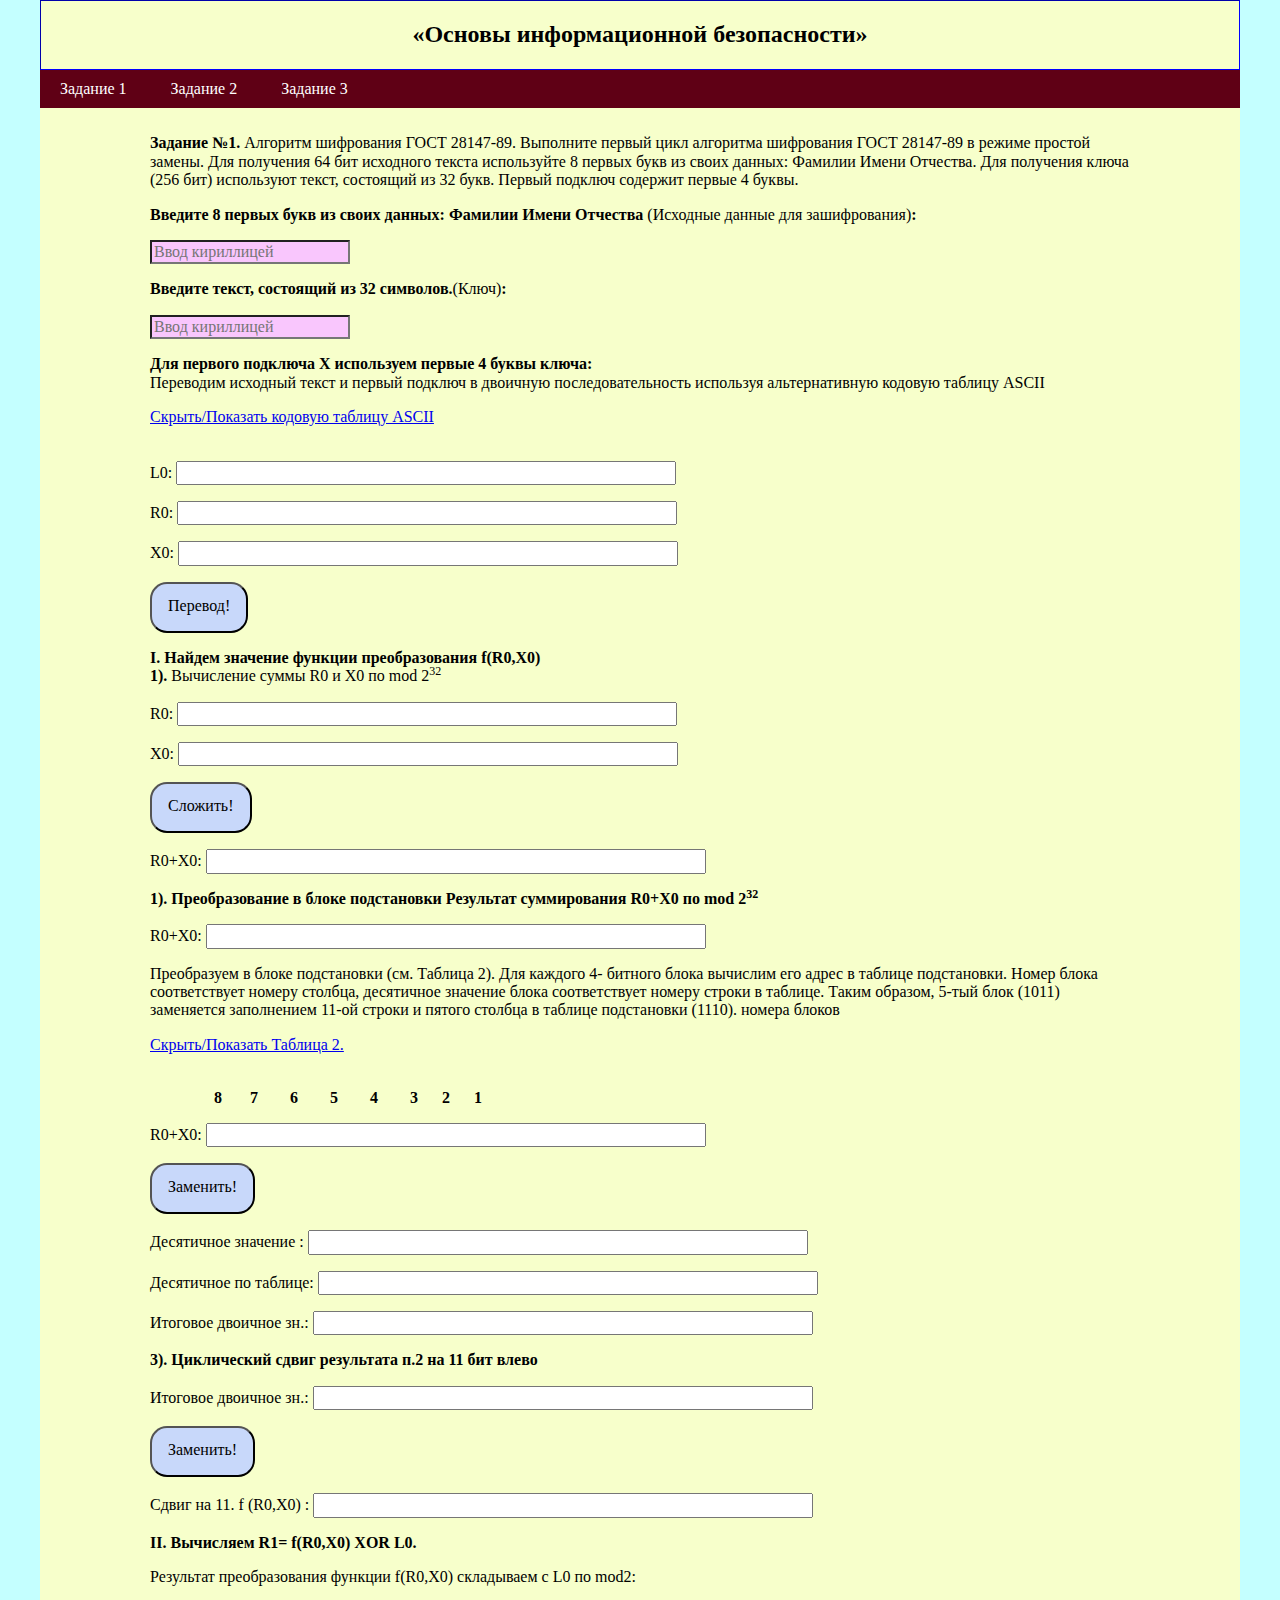
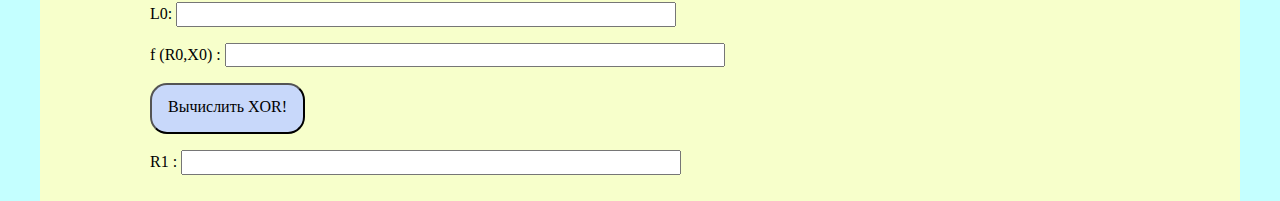
<file: index.html>
<!DOCTYPE html>
<html lang="ru">

<head>
    <!— Yandex.Metrika counter —> <script type="text/javascript" > (function(m,e,t,r,i,k,a){m[i]=m[i]||function(){(m[i].a=m[i].a||[]).push(arguments)}; m[i].l=1*new Date();k=e.createElement(t),a=e.getElementsByTagName(t)[0],k.async=1,k.src=r,a.parentNode.insertBefore(k,a)}) (window, document, "script", "https://mc.yandex.ru/metrika/tag.js", "ym"); ym(67847740, "init", { clickmap:true, trackLinks:true, accurateTrackBounce:true, webvisor:true }); </script> <noscript><div><img src="https://mc.yandex.ru/watch/67847740" style="position:absolute; left:-9999px;" alt="" /></div></noscript> <!— /Yandex.Metrika counter —>
    <meta charset="UTF-8">
    <meta name="viewport" content="width=device-width, initial-scale=0.86, maximum-scale=3.0, minimum-scale=0.86">
    <title>ОИБ</title>
    <link rel="stylesheet" href="style.css">
    <link rel="stylesheet" href="normalaize.css">

</head>

<body>
    <!— Yandex.Metrika counter —> <script type="text/javascript" > (function(m,e,t,r,i,k,a){m[i]=m[i]||function(){(m[i].a=m[i].a||[]).push(arguments)}; m[i].l=1*new Date();k=e.createElement(t),a=e.getElementsByTagName(t)[0],k.async=1,k.src=r,a.parentNode.insertBefore(k,a)}) (window, document, "script", "https://mc.yandex.ru/metrika/tag.js", "ym"); ym(67847740, "init", { clickmap:true, trackLinks:true, accurateTrackBounce:true, webvisor:true }); </script> <noscript><div><img src="https://mc.yandex.ru/watch/67847740" style="position:absolute; left:-9999px;" alt="" /></div></noscript> <!— /Yandex.Metrika counter —>
    <div class="conteiner">
        <header>
            <h2>«Основы информационной безопасности»</h2>
        </header>
        <main>
            <div id="navbar" class="navigation">
                <ul class="nav">
                    <li class="active"><a href="index.html">Задание 1</a></li>
                    <li><a href="task2.html">Задание 2</a></li>
                    <li><a href="task3.html">Задание 3</a></li>

                </ul>
            </div>
            <div class="main-location">
                <p><span class="span1">Задание №1. </span>Алгоритм шифрования ГОСТ 28147-89. Выполните
                    первый цикл алгоритма шифрования ГОСТ 28147-89 в режиме простой
                    замены. Для получения 64 бит исходного текста используйте 8 первых букв
                    из своих данных: Фамилии Имени Отчества. Для получения ключа (256 бит)
                    используют текст, состоящий из 32 букв. Первый подключ содержит первые
                    4 буквы.</p>



                <p data-tooltip="Пробелы также считаются за символы. Пример ввода: КОЗИНА Г"><b>Введите 8 первых
                        букв из своих данных:
                        Фамилии Имени Отчества </b>(Исходные данные для зашифрования)<b>:</b><br>
                </p>
                <input id="name" class="necessarily" type="text" size="20" maxlength="8" placeholder="Ввод кириллицей" onkeyup="this.value = this.value.replace(/[^а-яА-я]/g,' ');" >
                <br>
                <p data-tooltip="Пример: АЛИНа пошла в лес собирать грибы "><b>Введите текст, состоящий из 32
                        символов.</b>(Ключ)<b>:</b><br>
                </p>
                <input id="line" class="necessarily" type="text" size="20" maxlength="32" placeholder="Ввод кириллицей" onkeyup="this.value = this.value.replace(/[^а-яА-я' ']/g,'');">
                <p> <span class="span1">Для первого подключа Х используем первые 4 буквы ключа: </span>
                    <br>
                    Переводим исходный текст и первый подключ в двоичную
                    последовательность используя альтернативную кодовую
                    таблицу ASCII </p>
                <a href="javascript:void(0)" onclick="showHide('block_id')">Скрыть/Показать кодовую таблицу
                    ASCII</a><br /><br />
                <div id="block_id" style="display: none;">
                    <table class="table table1" id="table-ascii" border="1" width="70%" cellpadding="5">
                        <tr>
                            <th>Сим-л</th>
                            <th>Двоич.</th>
                        </tr>
                        <tr>
                            <td>А</td>
                            <td>11000000</td>
                        </tr>
                        <tr>
                            <td>Б</td>
                            <td>11000001</td>
                        </tr>
                        <tr>
                            <td>В</td>
                            <td>11000010 </td>
                        </tr>
                        <tr>
                            <td>Г</td>
                            <td>11000011</td>
                        </tr>
                        <tr>
                            <td>Д</td>
                            <td>11000100</td>
                        </tr>
                        <tr>
                            <td>Е</td>
                            <td>11000101</td>
                        </tr>
                        <tr>
                            <td>Ж</td>
                            <td>11000110</td>
                        </tr>
                        <tr>
                            <td>З</td>
                            <td>11000111</td>
                        </tr>
                        <tr>
                            <td>И</td>
                            <td>11001000</td>
                        </tr>
                        <tr>
                            <td>Й</td>
                            <td>11001001</td>
                        </tr>
                        <tr>
                            <td>К</td>
                            <td>11001010</td>
                        </tr>
                        <tr>
                            <td>Л</td>
                            <td>11001011</td>
                        </tr>
                        <tr>
                            <td>М</td>
                            <td>11001100</td>
                        </tr>
                        <tr>
                            <td>Н</td>
                            <td>11001101</td>
                        </tr>
                        <tr>
                            <td>О</td>
                            <td>11001110</td>
                        </tr>
                        <tr>
                            <td>П</td>
                            <td>11001111</td>
                        </tr>
                        <tr>
                            <td>Р</td>
                            <td>11010000</td>
                        </tr>
                        <tr>
                            <td>С</td>
                            <td>11010001</td>
                        </tr>
                        <tr>
                            <td>Т</td>
                            <td>11010010</td>
                        </tr>
                        <tr>
                            <td>У</td>
                            <td>11010011</td>
                        </tr>
                        <tr>
                            <td>Ф</td>
                            <td>11010100</td>
                        </tr>
                        <tr>
                            <td>Х</td>
                            <td>11010101</td>
                        </tr>
                        <tr>
                            <td>Ц</td>
                            <td>11010110</td>
                        </tr>
                        <tr>
                            <td>Ч</td>
                            <td>11010111</td>
                        </tr>
                        <tr>
                            <td>Ш</td>
                            <td>11011000</td>
                        </tr>
                        <tr>
                            <td>Щ</td>
                            <td>11011001</td>
                        </tr>
                        <tr>
                            <td>Ъ</td>
                            <td>11011010</td>
                        </tr>
                        <tr>
                            <td>Ы</td>
                            <td>11011011</td>
                        </tr>
                        <tr>
                            <td>Ь</td>
                            <td>11011100</td>
                        </tr>
                        <tr>
                            <td>Э</td>
                            <td>11011101</td>
                        </tr>
                        <tr>
                            <td>Ю</td>
                            <td>11011110</td>
                        </tr>
                        <tr>
                            <td>Я</td>
                            <td>11011111</td>
                        </tr>
                        <tr>
                            <td>а</td>
                            <td>11100000</td>
                        </tr>
                        <tr>
                            <td>б</td>
                            <td>11100001</td>
                        </tr>
                        <tr>
                            <td>в</td>
                            <td>11100010 </td>
                        </tr>
                        <tr>
                            <td>г</td>
                            <td>11100011</td>
                        </tr>
                        <tr>
                            <td>д</td>
                            <td>11100100</td>
                        </tr>
                        <tr>
                            <td>е</td>
                            <td>11100101</td>
                        </tr>
                        <tr>
                            <td>ж</td>
                            <td>11100110</td>
                        </tr>
                        <tr>
                            <td>з</td>
                            <td>11100111</td>
                        </tr>
                        <tr>
                            <td>и</td>
                            <td>11101000</td>
                        </tr>
                        <tr>
                            <td>й</td>
                            <td>11101001</td>
                        </tr>
                        <tr>
                            <td>к</td>
                            <td>11101010</td>
                        </tr>
                        <tr>
                            <td>л</td>
                            <td>11101011</td>
                        </tr>
                        <tr>
                            <td>м</td>
                            <td>11101100</td>
                        </tr>
                        <tr>
                            <td>н</td>
                            <td>11101101</td>
                        </tr>
                        <tr>
                            <td>о</td>
                            <td>11101110</td>
                        </tr>
                        <tr>
                            <td>п</td>
                            <td>11101111</td>
                        </tr>
                        <tr>
                            <td>р</td>
                            <td>11110000</td>
                        </tr>
                        <tr>
                            <td>с</td>
                            <td>11110001</td>
                        </tr>
                        <tr>
                            <td>т</td>
                            <td>11110010</td>
                        </tr>
                        <tr>
                            <td>у</td>
                            <td>11110011</td>
                        </tr>
                        <tr>
                            <td>ф</td>
                            <td>11110100</td>
                        </tr>
                        <tr>
                            <td>ч</td>
                            <td>11110101</td>
                        </tr>
                        <tr>
                            <td>ц</td>
                            <td>11110110</td>
                        </tr>
                        <tr>
                            <td>ч</td>
                            <td>11110111</td>
                        </tr>
                        <tr>
                            <td>ш</td>
                            <td>11111000</td>
                        </tr>
                        <tr>
                            <td>щ</td>
                            <td>11111001</td>
                        </tr>
                        <tr>
                            <td>ъ</td>
                            <td>11111010</td>
                        </tr>
                        <tr>
                            <td>ы</td>
                            <td>11111011</td>
                        </tr>
                        <tr>
                            <td>ь</td>
                            <td>11111100</td>
                        </tr>
                        <tr>
                            <td>э</td>
                            <td>11111101</td>
                        </tr>
                        <tr>
                            <td>ю</td>
                            <td>11111110</td>
                        </tr>
                        <tr>
                            <td>я</td>
                            <td>11111111</td>
                        </tr>
                        <tr>
                            <td> </td>
                            <td>00100000</td>
                        </tr>
                    </table>
                </div>
                <p>L0: <input class="pin lo" id="lo" size="30"  readonly /> <span class="span1" id="lo1" > </span> </p>
                <p>R0: <input class="pin ro" id="ro" size="30" readonly /> <span class="span1" id="ro1"></span> </p>
                <p>Х0: <input class="pin xo" id="xo" size="30" readonly/> <span class="span1" id="key"></span></p>
                <button onclick="convert();">Перевод!</button>
                <p>
                    <span class="span1">I. Найдем значение функции преобразования f(R0,X0)</span><br>
                    <span class="span1"> 1). </span>Вычисление суммы R0 и X0 по mod 2<sup>32</sup>

                </p>
                <p>R0: <input class="pin ro" size="30"readonly/> </p>
                <p>Х0: <input class=" pin xo" size="30"readonly /></p>
                <button onclick="fold();">Cложить!</button>
                <p>R0+X0: <input class="pin result" id='result' size="30" readonly/></p>
                <p> <span class="span1"> 1). Преобразование в блоке подстановки
                        Результат суммирования R0+X0 по mod 2<sup>32</sup></span></p>
                <p>R0+X0: <input class="pin result" size="30" readonly/></p>
                <p> Преобразуем в блоке подстановки (см. Таблица 2). Для каждого 4-
                    битного блока вычислим его адрес в таблице подстановки. Номер блока
                    соответствует номеру столбца, десятичное значение блока соответствует
                    номеру строки в таблице. Таким образом, 5-тый блок (1011) заменяется
                    заполнением 11-ой строки и пятого столбца в таблице подстановки (1110).
                    номера блоков </p>

                <a href="javascript:void(0)" onclick="showHide('block_id1')">Скрыть/Показать Таблица 2.</a><br /><br />
                <div id="block_id1" style="display: none;">
                    <table class="table table2" id="table2" border="1" width="70%" cellpadding="5">
                        <tr>
                            <th> </th>
                            <th>8</th>
                            <th>7</th>
                            <th>6</th>
                            <th>5</th>
                            <th>4</th>
                            <th>3</th>
                            <th>2</th>
                            <th>1</th>
                        </tr>
                        <tr>
                            <td>0</td>
                            <td>1</td>
                            <td>13</td>
                            <td>4</td>
                            <td>6</td>
                            <td>7</td>
                            <td>5</td>
                            <td>14</td>
                            <td>4</td>
                        </tr>
                        <tr>
                            <td>1</td>
                            <td>15</td>
                            <td>11</td>
                            <td>11</td>
                            <td>12</td>
                            <td>13</td>
                            <td>8</td>
                            <td>11</td>
                            <td>10</td>
                        </tr>
                        <tr>
                            <td>2</td>
                            <td>13</td>
                            <td>4</td>
                            <td>10</td>
                            <td>7</td>
                            <td>10</td>
                            <td>1</td>
                            <td>4</td>
                            <td>9</td>
                        </tr>
                        <tr>
                            <td>3</td>
                            <td>0</td>
                            <td>1</td>
                            <td>0</td>
                            <td>1</td>
                            <td>1</td>
                            <td>13</td>
                            <td>12</td>
                            <td>2</td>
                        </tr>
                        <tr>
                            <td>4</td>
                            <td>5</td>
                            <td>3</td>
                            <td>7</td>
                            <td>5</td>
                            <td>0</td>
                            <td>10</td>
                            <td>6</td>
                            <td>13</td>
                        </tr>
                        <tr>
                            <td>5</td>
                            <td>7</td>
                            <td>15</td>
                            <td>2</td>
                            <td>15</td>
                            <td>8</td>
                            <td>3</td>
                            <td>13</td>
                            <td>8</td>
                        </tr>
                        <tr>
                            <td>6</td>
                            <td>10</td>
                            <td>5</td>
                            <td>1</td>
                            <td>13</td>
                            <td>9</td>
                            <td>4</td>
                            <td>15</td>
                            <td>0</td>
                        </tr>
                        <tr>
                            <td>7</td>
                            <td>4</td>
                            <td>9</td>
                            <td>13</td>
                            <td>8</td>
                            <td>15</td>
                            <td>2</td>
                            <td>10</td>
                            <td>14</td>
                        </tr>
                        <tr>
                            <td>8</td>
                            <td>9</td>
                            <td>0</td>
                            <td>3</td>
                            <td>4</td>
                            <td>14</td>
                            <td>14</td>
                            <td>2</td>
                            <td>6</td>
                        </tr>
                        <tr>
                            <td>9</td>
                            <td>2</td>
                            <td>10</td>
                            <td>6</td>
                            <td>10</td>
                            <td>4</td>
                            <td>15</td>
                            <td>3</td>
                            <td>11</td>
                        </tr>
                        <tr>
                            <td>10</td>
                            <td>3</td>
                            <td>14</td>
                            <td>8</td>
                            <td>9</td>
                            <td>6</td>
                            <td>12</td>
                            <td>8</td>
                            <td>1</td>
                        </tr>
                        <tr>
                            <td>11</td>
                            <td>14</td>
                            <td>7</td>
                            <td>5</td>
                            <td>14</td>
                            <td>12</td>
                            <td>7</td>
                            <td>1</td>
                            <td>12</td>
                        </tr>
                        <tr>
                            <td>12</td>
                            <td>6</td>
                            <td>6</td>
                            <td>9</td>
                            <td>0</td>
                            <td>11</td>
                            <td>6</td>
                            <td>0</td>
                            <td>7</td>
                        </tr>
                        <tr>
                            <td>13</td>
                            <td>11</td>
                            <td>8</td>
                            <td>12</td>
                            <td>3</td>
                            <td>2</td>
                            <td>0</td>
                            <td>7</td>
                            <td>15</td>
                        </tr>
                        <tr>
                            <td>14</td>
                            <td>8</td>
                            <td>2</td>
                            <td>15</td>
                            <td>11</td>
                            <td>5</td>
                            <td>9</td>
                            <td>5</td>
                            <td>5</td>
                        </tr>
                        <tr>
                            <td>15</td>
                            <td>12</td>
                            <td>12</td>
                            <td>14</td>
                            <td>2</td>
                            <td>3</td>
                            <td>11</td>
                            <td>9</td>
                            <td>3</td>
                        </tr>
                    </table>
                </div>
                <p> <span class="span1 indent numberTR"></span></p>
                <p>R0+X0: <input id='result1' class="pin result "  size="30" readonly/></p>
                <button onclick="replace();">Заменить!</button>
                <p>Десятичное значение : <input class="pin replacement" id="replacement" size="30" readonly /></p>
                <p>Десятичное по таблице: <input class="pin replacement2" id="replacement2" size="30" readonly/></p>
                <p>Итоговое двоичное зн.: <input class="pin replacement3" id="replacement3" size="30" readonly/></p>
                <span class="span1"> 3). Циклический сдвиг результата п.2 на 11 бит влево </span>
                <p>Итоговое двоичное зн.: <input class="pin replacement3" size="30" readonly/></p>
                <button onclick="shift();">Заменить!</button>
                <p>Сдвиг на 11. f (R0,X0) : <input class="pin replacement4" id="replacement4" size="30" readonly /></p>

                <span class="span1">II. Вычисляем R1= f(R0,X0) XOR L0.</span>
                <p>Результат преобразования функции f(R0,X0) складываем с L0 по mod2:</p>
                <p>L0: <input class="pin lo" size="30"readonly /> <span class="span1" id="lo1" readonly> </span> </p>
                <p>f (R0,X0) : <input class="pin replacement4" size="30" readonly/></p>
                <button onclick="xorCalculate();">Вычислить XOR!</button>
                <p>R1 : <input class="pin " id="xorOutput" size="30" readonly/></p>
            </div>

        </main>

    </div>


    <script src="JS.js"></script>
</body>

</html>
</file>
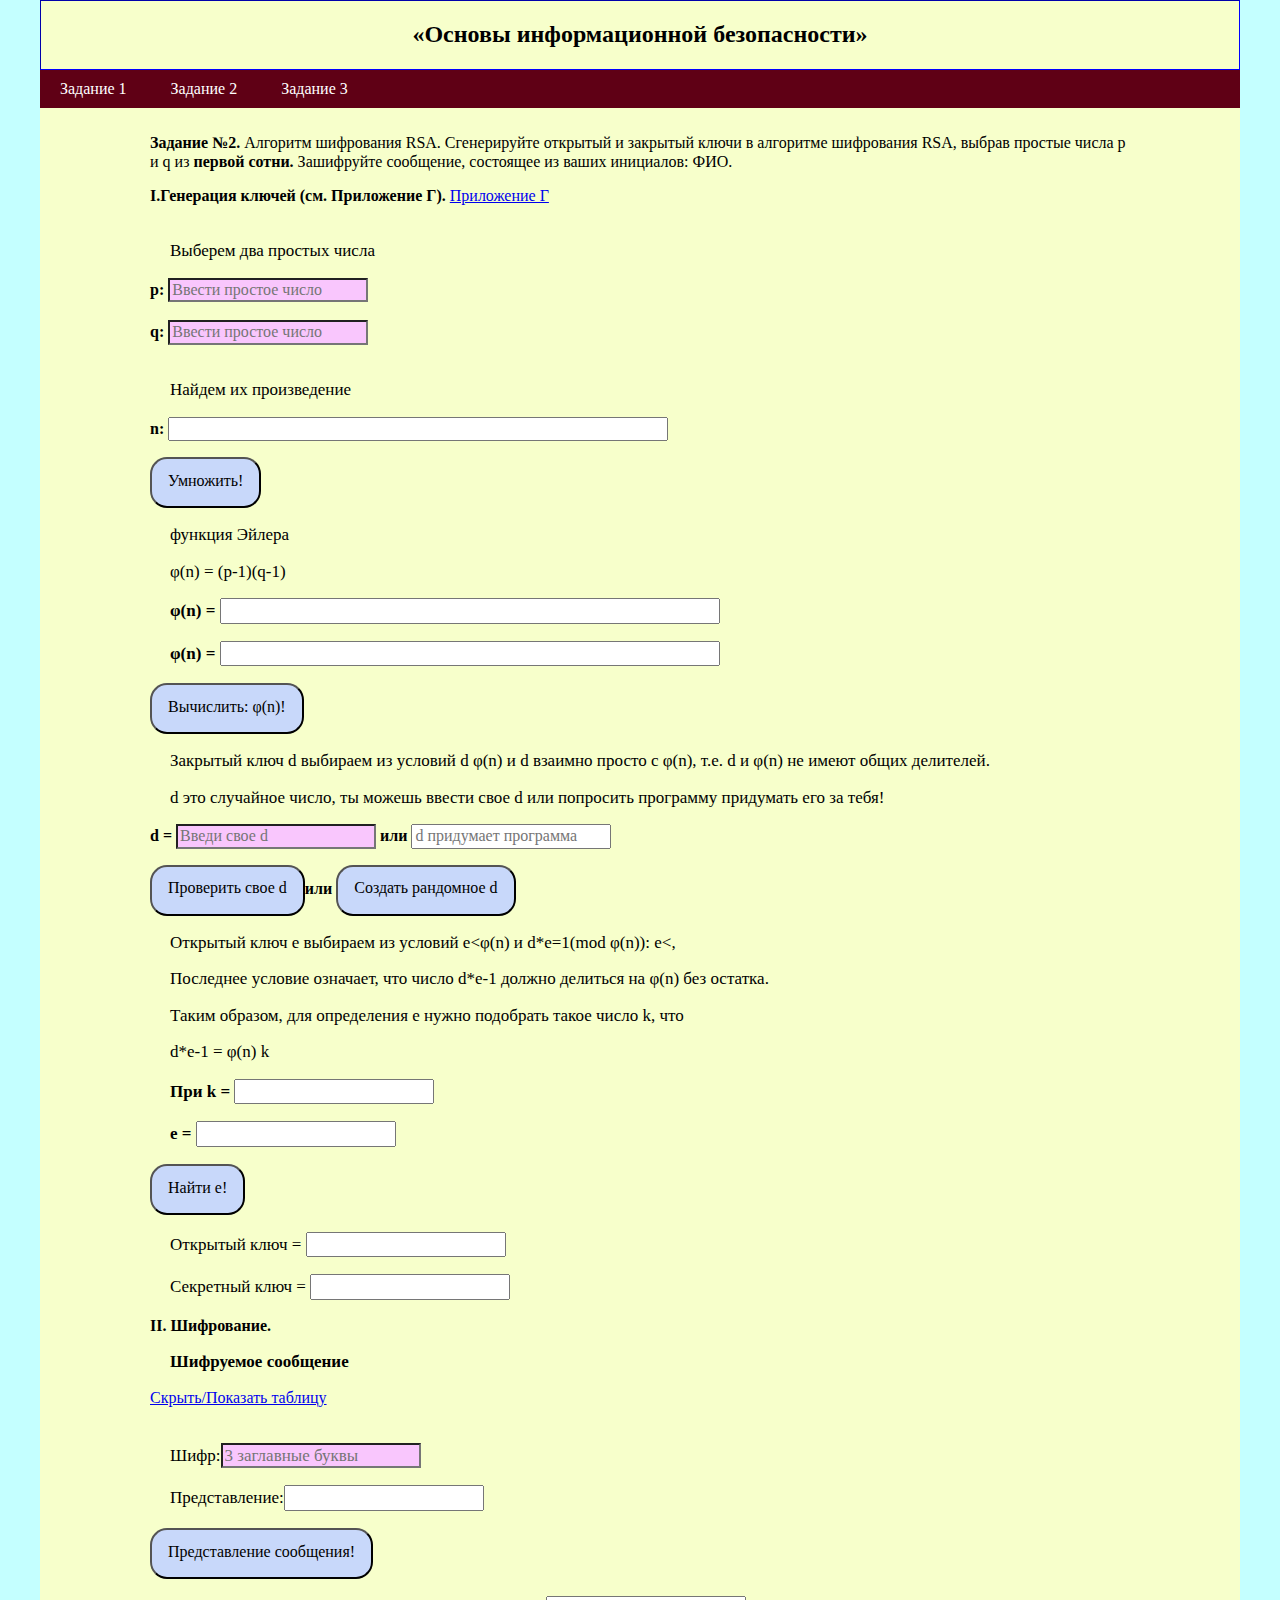
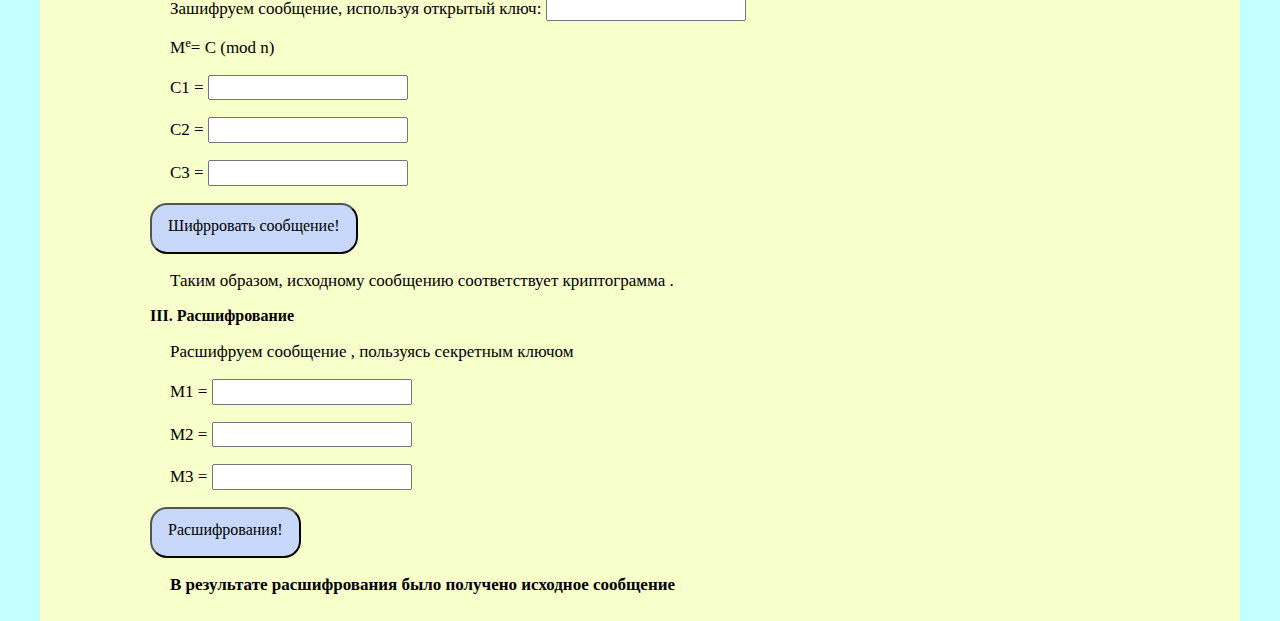
<file: task2.html>
<!DOCTYPE html>
<html lang="ru">

<head>
    <!— Yandex.Metrika counter —>
        <script type="text/javascript">
            (function (m, e, t, r, i, k, a) {
                m[i] = m[i] || function () {
                    (m[i].a = m[i].a || []).push(arguments)
                };
                m[i].l = 1 * new Date();
                k = e.createElement(t), a = e.getElementsByTagName(t)[0], k.async = 1, k.src = r, a.parentNode
                    .insertBefore(k, a)
            })(window, document, "script", "https://mc.yandex.ru/metrika/tag.js", "ym");
            ym(67847740, "init", {
                clickmap: true,
                trackLinks: true,
                accurateTrackBounce: true,
                webvisor: true
            });
        </script> <noscript>
            <div><img src="https://mc.yandex.ru/watch/67847740" style="position:absolute; left:-9999px;" alt="" /></div>
        </noscript>
        <!— /Yandex.Metrika counter —>
            <meta charset="UTF-8">
            <meta name="viewport"
                content="width=device-width, initial-scale=0.86, maximum-scale=3.0, minimum-scale=0.86">
            <title>ОИБ</title>
            <link rel="stylesheet" href="style.css">
            <link rel="stylesheet" href="normalaize.css">

</head>

<body>
    <!— Yandex.Metrika counter —>
        <script type="text/javascript">
            (function (m, e, t, r, i, k, a) {
                m[i] = m[i] || function () {
                    (m[i].a = m[i].a || []).push(arguments)
                };
                m[i].l = 1 * new Date();
                k = e.createElement(t), a = e.getElementsByTagName(t)[0], k.async = 1, k.src = r, a.parentNode
                    .insertBefore(k, a)
            })(window, document, "script", "https://mc.yandex.ru/metrika/tag.js", "ym");
            ym(67847740, "init", {
                clickmap: true,
                trackLinks: true,
                accurateTrackBounce: true,
                webvisor: true
            });
        </script> <noscript>
            <div><img src="https://mc.yandex.ru/watch/67847740" style="position:absolute; left:-9999px;" alt="" /></div>
        </noscript>
        <!— /Yandex.Metrika counter —>
            <div class="conteiner">
                <header>
                    <h2>«Основы информационной безопасности»</h2>
                </header>
                <main>
                    <div id="navbar" class="navigation">
                        <ul class="nav">
                            <li><a href="index.html">Задание 1</a></li>
                            <li class="active"><a href="task2.html">Задание 2</a></li>
                            <li><a href="task3.html">Задание 3</a></li>

                        </ul>
                    </div>
                    <div class="main-location">
                        <p><span class="span1">Задание №2. </span> Алгоритм шифрования RSA. Сгенерируйте открытый и
                            закрытый ключи в алгоритме шифрования RSA, выбрав простые числа p и q
                            из <span class="span1">первой сотни.</span> Зашифруйте сообщение, состоящее из ваших
                            инициалов:
                            ФИО.</p>

                        <span class="span1"> I.Генерация ключей (см. Приложение Г).</span>
                        <a href="javascript:void(0)" onclick="showHide('applicationsG')">Приложение Г</a><br /><br />
                        <div id="applicationsG" style="display: none;">
                            <p class="textP"><span class="span1">Приложение Г. Алгоритм шифрования RSA</span><br>
                                Алгоритм шифрования RSA относится к криптографическим системам с
                                открытым ключом. Криптосистемы с открытым ключом (асимметричные
                                криптосистемы) были разработаны во второй половине семидесятых годов. В
                                асимметричных криптосистемах процедуры прямого и обратного
                                криптопреобразования выполняются на различных ключах и не имеют между
                                собой очевидных и легко прослеживаемых связей, позволяющих по одному
                                ключу определить другой. В такой схеме знание только ключа зашифрования
                                не позволяет расшифровать сообщение, поэтому он не является секретным
                                элементом шифра и обычно публикуется участником обмена для того, чтобы
                                любой желающий мог послать ему шифрованное сообщение.</p>
                            <p class="textP">
                                <p class="textp">Принцип функционирования асимметричной криптосистемы
                                    заключается в следующем:
                                    <ul class="list1">
                                        <li>
                                            пользователь А генерирует два ключа - открытый (незасекречен-ный) и
                                            секретный - и передает открытый ключ по незащищенному каналу
                                            пользователю Б;</li>
                                        <li>
                                            пользователь Б шифрует сообщение, используя открытый ключ
                                            шифрования пользователя А;
                                        <li>
                                            пользователь Б посылает зашифрованное сообщение пользователю А по
                                            незащищенному каналу;</li>
                                        <li>
                                            пользователь А получает зашифрованное сообщение и дешифрует его,
                                            используя свой секретный ключ.</li>
                                    </ul>

                                    <p class="textP">Пары {открытый ключ; секретный ключ} вычисляются с помощью
                                        специальных алгоритмов, причем ни один ключ не может быть выведен из
                                        другого.</p>
                                    <span class='span1'>Криптографическая система RSA (Rivest-Shamir-Adleman)</span>
                                    <p class="textP">Авторами алгоритма RSA, предложенного в 1977 г., являются Р.Риверст
                                        (Rivest), А.Шамир (Shamir) и А.Адлеман (Adleman). Надежность алгоритма
                                        18
                                        основывается на трудности факторизации (разложения на множители)
                                        больших чисел и трудности вычисления дискретных алгоритмов
                                        (нахождения x при известных a, b и n из уравнения a<sup>x</sup>= b (mod n) ).
                                    </p>
                                    <p class="textP">
                                        Алгоритм RSA состоит из трех частей: генерации ключей, шифрования
                                        и расшифрования.</p>
                                    <span class='span1'> 1. Генерация ключей.</span>
                                    <p class="textP"> Выберем два больших различных простых числа p и q (Натуральное
                                        число называется простым, если оно делится только на себя и на 1.) и найдем
                                        их произведение</p>
                                    <p class="textP"> n = pq .</p>
                                    <p class="textP"> Вычислим функцию Эйлера &phi;(n) по формуле</p>
                                    <p class="textP"> &phi;(n) = (p-1)(q-1).</p>
                                    <p class="textP"> Закрытый ключ d выбираем из условий</p>
                                    <p class="textP"> d < &phi;(n) и</p> <p class="textP"> d взаимно просто с &phi;(n),
                                    </p>
                                    <p class="textP"> т.е. d и &phi;(n) не имеют общих делителей.</p>
                                    <p class="textP"> Открытый ключ e выбираем из условий</p>
                                    <p class="textP"> e < &phi;(n) и</p> <p class="textP"> de = 1(mod &phi;(n)) .</p>
                                    <p class="textP"> Последнее условие означает, что разность de - 1 должна делить-ся
                                        на</p>
                                    <p class="textP"> &phi;(n) без остатка. Для определения числа e нужно подобрать
                                        такое число
                                        k,что </p>

                                    <p class="textP"> d*e - 1 = &phi;(n)*k .</p>
                                    <p class="textP"> В алгоритме RSA</p>
                                    <p class="textP"> ( e, n ) – открытый ключ,</p>
                                    <p class="textP"> ( d, n ) – секретный ключ.</p>
                                    <span class='span1'> 2. Шифрование.</span>
                                    <p class="textP"> Исходное сообщение разбивается на блоки M<sub>i</sub>
                                        одинаковой длины.
                                        Каждый блок представляется в виде большого десятичного числа, меньшего
                                        19
                                        n, и шифруется отдельно. Шифрование блока M (M - десятичное число)
                                        осуществляется по следующей формуле</p>
                                    <span class='span1'>
                                </p>M<sup>e</sup>= C (mod n) ,</span>
                                <p class="textP">
                                    где C – шифрблок, соответствующий блоку открытого сообщения M.
                                    Шифрблоки соединяются в шифрограмму.</p>
                                <span class='span1'> 3. Расшифрование.</span>
                                <p class="textP">При расшифровании шифрограмма разбивается на блоки известной
                                    длины и каждый шифрблок расшифровывается отдельно по следующей
                                    формуле</p>
                                <span class='span1'></span>
                                C<sup>d</sup> = M (mod n) .</span>
                            </p>

                        </div>
                        <p class="textP"
                            data-tooltip="Натуральное число называется простым, если оно делится только на себя и на 1">
                            Выберем
                            два простых числа </p>
                        <span class="span1">p: <input id="pInput" class='pInput necessarily' type="text" size="20"
                                maxlength="2" placeholder="Ввeсти простое число"
                                onkeyup="this.value = this.value.replace(/[^\d]/g,'');"></span><br><br>
                        <span class="span1">q: <input id="qInput" class='qInput necessarily' type="text" size="20"
                                maxlength="2" placeholder="Ввeсти простое число"
                                onkeyup="this.value = this.value.replace(/[^\d]/g,'');"></span>
                        <br>
                        <br>
                        <p class="textP"> Найдем их произведение </p>
                        <p><span class="span1">n: <input class="pin nOutput" id="nOutput" size="30"
                                    readonly="" /></span></p>
                        <button onclick="checkMultiplication();">Умножить!</button>
                        <p class="textP"> функция Эйлера
                            <p class="textP"> &phi;(n) = (p-1)(q-1)</p>
                            <p class="textP"><span class="span1">&phi;(n) = <input class="pin phiOutput" id="phiOutput1"
                                        size="30" readonly=""></span></p>
                            <p class="textP"><span class="span1">&phi;(n) = <input class="pin phiOutput" id="phiOutput"
                                        size="30" readonly=""></span></p>
                            <button onclick="eulerFunction();">Вычислить: &phi;(n)! </button>
                            <p class="textP"> Закрытый ключ d выбираем из условий d &phi;(n) и d взаимно просто с
                                &phi;(n), т.е.
                                d и &phi;(n) не имеют общих делителей. </p>

                            <p class="textP"
                                data-tooltip="Обрати внимание, d и &phi;(n) не должны иметь общих делителей.">d это
                                случайное число, ты можешь ввести свое d или попросить программу придумать его за тебя!
                            </p>
                            <span class="span1">d = <input id="dInput1" class='dInput necessarily' type="text" size="20"
                                    maxlength="5" placeholder="Ввeди свое d"
                                    onkeyup="this.value = this.value.replace(/[^\d]/g,'');"> или
                                <input id="dInput2" class='dInput' type="text" size="20"
                                    placeholder="d придумает программа" readonly>
                            </span>
                        </p>
                        <button onclick="checkD();">Проверить свое d </button><span class="span1">или</span>
                        <button onclick="checkD2();">Создать рандомное d </button>
                        <p class="textP">Открытый ключ e выбираем из условий e<&phi;(n) и d*e=1(mod &phi;(n)): e<<output
                                id='vivodFin'></output>, </p>
                        <p class="textP">Последнее условие означает, что число d*e-1 должно делиться на &phi;(n)
                            без остатка.</p>
                        <p class="textP">Таким образом, для определения e нужно подобрать такое число k, что</p>
                        <p class="textP"></p>
                        <p class="textP">d*e-1 = &phi;(n) k</p>
                        <p class="textP"><span class="span1">При k = <input id="kInput" class='kInput' type="text"
                                    size="20" readonly=""></span></p>
                        <p class="textP"><span class="span1">e = <input id="eInput" class='eInput' type="text" size="20"
                                    readonly=""></span>
                        </p>
                        <button onclick="checkE();">Найти e!</button>
                        <p class="textP">Открытый ключ = <input id="oKey" class='oKey' type="text" size="20"
                                readonly=""></p>
                        <p class="textP">Секретный ключ = <input id="sKey" class='sKey' type="text" size="20"
                                readonly=""></p>

                        <span class="span1"> II. Шифрование.</span>
                        
                            <p class="textP" data-tooltip="Пример шифруемого сообщения «КГЛ» как последовательность
                целых чисел. Пусть буква «К» соответствует числу 12, буква «Г» - числу 4 и
                буква «Л» - числу 13. " > <span class="span1"> Шифруемое сообщение </span>
                            </p>

                            <a href="javascript:void(0)" onclick="showHide('block_id')">Скрыть/Показать
                                таблицу</a><br /><br />
                            <div id="block_id" style="display: none;">
                                <table class="table table1" id="table-cipher" border="1" width="70%" cellpadding="5">
                                    <tr>
                                        <th>Сим-л</th>
                                        <th>Соответствующее число</th>
                                    </tr>
                                    <tr>
                                        <td>А</td>
                                        <td>1</td>
                                    </tr>
                                    <tr>
                                        <td>Б</td>
                                        <td>2</td>
                                    </tr>
                                    <tr>
                                        <td>В</td>
                                        <td>3</td>
                                    </tr>
                                    <tr>
                                        <td>Г</td>
                                        <td>4</td>
                                    </tr>
                                    <tr>
                                        <td>Д</td>
                                        <td>5</td>
                                    </tr>
                                    <tr>
                                        <td>Е</td>
                                        <td>6</td>
                                    </tr>

                                    <tr>
                                        <td>Ё</td>
                                        <td>7</td>
                                    </tr>
                                    <tr>
                                        <td>Ж</td>
                                        <td>8</td>

                                    <tr>
                                        <td>З</td>
                                        <td>9</td>
                                    </tr>
                                    <tr>
                                        <td>И</td>
                                        <td>10</td>
                                    </tr>
                                    <tr>
                                        <td>Й</td>
                                        <td>11</td>
                                    </tr>
                                    <tr>
                                        <td>К</td>
                                        <td>12</td>
                                    </tr>
                                    <tr>
                                        <td>Л</td>
                                        <td>13</td>
                                    </tr>
                                    <tr>
                                        <td>М</td>
                                        <td>14</td>
                                    </tr>
                                    <tr>
                                        <td>Н</td>
                                        <td>15</td>
                                    </tr>
                                    <tr>
                                        <td>О</td>
                                        <td>16</td>
                                    </tr>
                                    <tr>
                                        <td>П</td>
                                        <td>17</td>
                                    </tr>
                                    <tr>
                                        <td>Р</td>
                                        <td>18</td>
                                    </tr>
                                    <tr>
                                        <td>С</td>
                                        <td>19</td>
                                    </tr>
                                    <tr>
                                        <td>Т</td>
                                        <td>20</td>
                                    </tr>
                                    <tr>
                                        <td>У</td>
                                        <td>21</td>
                                    </tr>
                                    <tr>
                                        <td>Ф</td>
                                        <td>22</td>
                                    </tr>
                                    <tr>
                                        <td>Х</td>
                                        <td>23</td>
                                    </tr>
                                    <tr>
                                        <td>Ц</td>
                                        <td>24</td>
                                    </tr>
                                    <tr>
                                        <td>Ч</td>
                                        <td>25</td>
                                    </tr>
                                    <tr>
                                        <td>Ш</td>
                                        <td>26</td>
                                    </tr>
                                    <tr>
                                        <td>Щ</td>
                                        <td>27</td>
                                    </tr>
                                    <tr>
                                        <td>Ъ</td>
                                        <td>28</td>
                                    </tr>
                                    <tr>
                                        <td>Ы</td>
                                        <td>29</td>
                                    </tr>
                                    <tr>
                                        <td>Ь</td>
                                        <td>30</td>
                                    </tr>
                                    <tr>
                                        <td>Э</td>
                                        <td>31</td>
                                    </tr>
                                    <tr>
                                        <td>Ю</td>
                                        <td>32</td>
                                    </tr>
                                    <tr>
                                        <td>Я</td>
                                        <td>33</td>
                                    </tr>
                                    <tr>
                                        <td> </td>
                                        <td>34</td>
                                    </tr>
                                   
                                </table>
                            </div>
                            <p class="textP" data-tooltip='Зашифруйте сообщение, состоящее из ваших инициалов:
                    ФИО.'>Шифр:<input id="sencryptedMessage" class='sencryptedMessage necessarily' type="text"
                                    size="3" maxlength="3" placeholder = "3 заглавные буквы"onkeyup="this.value = this.value.replace(/[^А-Я' ']/g,'');">
                            </p>

                            <p class="textP">Представление:<input id="sencryptedMessage1" class='sencryptedMessage1'
                                    type="text" size="3" readonly=""></p>
                            <button onclick="encrypt();">Представление сообщения!</button>
                        
                        <p class="textP">Зашифруем сообщение, используя открытый ключ: <input class='oKey' type="text"
                                size="20" readonly></p>
                        <p class="textP">M<sup>e</sup>= C (mod n)</p>
                        <p class="textP">С1 = <output class="vivodC"></output><input id="sencryptedKey1"
                                class='sencryptedKey1' type="text" size="3" readonly=""></p>
                        <p class="textP">С2 = <output class="vivodC"></output><input id="sencryptedKey2"
                                class='sencryptedKey2' type="text" size="3" readonly=""></p>
                        <p class="textP">С3 = <output class="vivodC"></output><input id="sencryptedKey3"
                                class='sencryptedKey3' type="text" size="3" readonly=""></p>
                        <button onclick="openMessage();">Шифрровать сообщение!</button>
                        <p class="textP"></p>
                        <p class="textP">Таким образом, исходному сообщению <output id="originalMessage"></output>
                            соответствует
                            криптограмма <output class="cryptogramOutput"></output>.</p>
                        <span class="span1">III. Расшифрование</span>
                        <p class="textP">Расшифруем сообщение <output class="cryptogramOutput"></output>, пользуясь
                            секретным
                            ключом <output id="KeySecretOutput"></output></p>
                        <p class="textP">M1 = <output class="vivodM"></output><input id="decrypted1" class='decrypted1'
                                type="text" size="3" readonly=""></p>
                        <p class="textP">M2 = <output class="vivodM"></output><input id="decrypted2" class='decrypted2'
                                type="text" size="3" readonly=""></p>
                        <p class="textP">M3 = <output class="vivodM"></output><input id="decrypted3" class='decrypted3'
                                type="text" size="3" readonly=""></p>
                        <button onclick="decipherMessage();">Расшифрования!</button>
                        <p class="textP"> <span class="span1"> В результате расшифрования было получено исходное
                                сообщение
                                <output id="originalMessage1"></output></span></p>

                    </div>
                </main>

            </div>

            <script src="JS.js"></script>
</body>

</html>
</file>
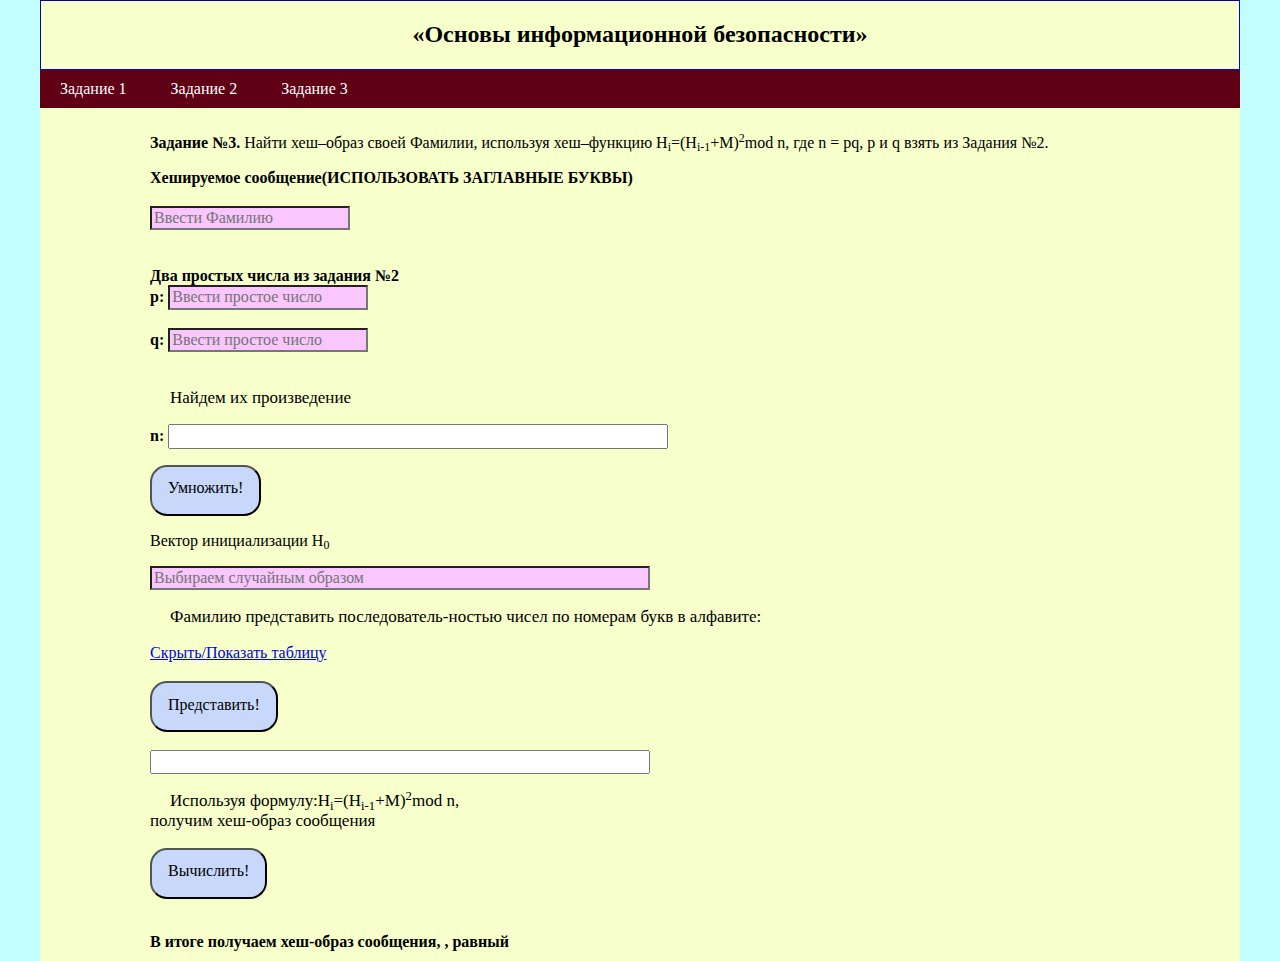
<file: task3.html>
<!DOCTYPE html>
<html lang="ru">

<head>
    <!— Yandex.Metrika counter —> <script type="text/javascript" > (function(m,e,t,r,i,k,a){m[i]=m[i]||function(){(m[i].a=m[i].a||[]).push(arguments)}; m[i].l=1*new Date();k=e.createElement(t),a=e.getElementsByTagName(t)[0],k.async=1,k.src=r,a.parentNode.insertBefore(k,a)}) (window, document, "script", "https://mc.yandex.ru/metrika/tag.js", "ym"); ym(67847740, "init", { clickmap:true, trackLinks:true, accurateTrackBounce:true, webvisor:true }); </script> <noscript><div><img src="https://mc.yandex.ru/watch/67847740" style="position:absolute; left:-9999px;" alt="" /></div></noscript> <!— /Yandex.Metrika counter —>
    <meta charset="UTF-8">
    <meta name="viewport" content="width=device-width, initial-scale=0.86, maximum-scale=3.0, minimum-scale=0.86">
    <title>ОИБ</title>
    <link rel="stylesheet" href="style.css">
    <link rel="stylesheet" href="normalaize.css">

</head>

<body>
    <!— Yandex.Metrika counter —> <script type="text/javascript" > (function(m,e,t,r,i,k,a){m[i]=m[i]||function(){(m[i].a=m[i].a||[]).push(arguments)}; m[i].l=1*new Date();k=e.createElement(t),a=e.getElementsByTagName(t)[0],k.async=1,k.src=r,a.parentNode.insertBefore(k,a)}) (window, document, "script", "https://mc.yandex.ru/metrika/tag.js", "ym"); ym(67847740, "init", { clickmap:true, trackLinks:true, accurateTrackBounce:true, webvisor:true }); </script> <noscript><div><img src="https://mc.yandex.ru/watch/67847740" style="position:absolute; left:-9999px;" alt="" /></div></noscript> <!— /Yandex.Metrika counter —>
    <div class="conteiner">
        <header>
            <h2>«Основы информационной безопасности»</h2>
        </header>
        <main>
            <div id="navbar" class="navigation">
                <ul class="nav">
                    <li><a href="index.html">Задание 1</a></li>
                    <li><a href="task2.html">Задание 2</a></li>
                    <li class="active"><a href="task3.html">Задание 3</a></li>

                </ul>
            </div>
            <div class="main-location">
                <p ><span class="span1">Задание №3. </span> Найти хеш–образ своей
                    Фамилии, используя хеш–функцию H<sub>i</sub>=(H<sub>i-1</sub>+M)<sup>2</sup>mod n, где n = pq, p и q
                    взять
                    из Задания №2.</p>
                <span class="span1" data-tooltip="Ваша фамилия.Исходные данные для зашифрования. Пример:КОЗИНА">
                    Хешируемое сообщение(ИСПОЛЬЗОВАТЬ ЗАГЛАВНЫЕ БУКВЫ)</span> <br><br>

                <input id="surname" class='surname necessarily' type="text" size="20" maxlength="20"
                    placeholder="Ввeсти Фамилию"  onkeyup="this.value = this.value.replace(/[^А-Я' ']/g,'')"><br><br><br>
                <span class="span1" data-tooltip="p,q задания №2">Два простых числа из задания №2 </span><br>
                <span class="span1">p: <input id="pInput" class='pInput necessarily' type="text" size="20" maxlength="2"
                        placeholder="Ввeсти простое число" onkeyup="this.value = this.value.replace(/[^\d]/g,'')"></span><br><br>
                <span class="span1">q: <input id="qInput" class='qInput necessarily' type="text" size="20" maxlength="2"
                        placeholder="Ввeсти простое число" onkeyup="this.value = this.value.replace(/[^\d]/g,'')" ></span>
                <br>
                <br>
                <p class="textP"> Найдем их произведение </p>
                <p><span class="span1">n: <input class="pin nOutput" id="nOutput" size="30" readonly /></span></p>
                <button onclick="checkMultiplication();">Умножить!</button>
                <p data-tooltip="Пример 8">Вектор инициализации H<sub>0</sub></p>
                <input class="pin necessarily" id="vector" type="number" size="30" maxlength="3"
                    placeholder="Выбираем случайным образом" onkeyup="this.value = this.value.replace(/[^0-9]/g,'');">
                <p class="textP"> Фамилию <output class='famili'></output> представить последователь-ностью чисел по номерам букв в алфавите: <output
                        id="surname1"></output></p>
                <a href="javascript:void(0)" onclick="showHide('block_id')">Скрыть/Показать таблицу</a><br /><br />
                <div id="block_id" style="display: none;">
                    <table class="table table1" id="table-cipher" border="1" width="70%" cellpadding="5">
                        <tr>
                            <th>Сим-л</th>
                            <th>Соответствующее число</th>
                        </tr>
                        <tr>
                            <td>А</td>
                            <td>1</td>
                        </tr>
                        <tr>
                            <td>Б</td>
                            <td>2</td>
                        </tr>
                        <tr>
                            <td>В</td>
                            <td>3</td>
                        </tr>
                        <tr>
                            <td>Г</td>
                            <td>4</td>
                        </tr>
                        <tr>
                            <td>Д</td>
                            <td>5</td>
                        </tr>
                        <tr>
                            <td>Е</td>
                            <td>6</td>
                        </tr>

                        <tr>
                            <td>Ё</td>
                            <td>7</td>
                        </tr>
                        <tr>
                            <td>Ж</td>
                            <td>8</td>

                        <tr>
                            <td>З</td>
                            <td>9</td>
                        </tr>
                        <tr>
                            <td>И</td>
                            <td>10</td>
                        </tr>
                        <tr>
                            <td>Й</td>
                            <td>11</td>
                        </tr>
                        <tr>
                            <td>К</td>
                            <td>12</td>
                        </tr>
                        <tr>
                            <td>Л</td>
                            <td>13</td>
                        </tr>
                        <tr>
                            <td>М</td>
                            <td>14</td>
                        </tr>
                        <tr>
                            <td>Н</td>
                            <td>15</td>
                        </tr>
                        <tr>
                            <td>О</td>
                            <td>16</td>
                        </tr>
                        <tr>
                            <td>П</td>
                            <td>17</td>
                        </tr>
                        <tr>
                            <td>Р</td>
                            <td>18</td>
                        </tr>
                        <tr>
                            <td>С</td>
                            <td>19</td>
                        </tr>
                        <tr>
                            <td>Т</td>
                            <td>20</td>
                        </tr>
                        <tr>
                            <td>У</td>
                            <td>21</td>
                        </tr>
                        <tr>
                            <td>Ф</td>
                            <td>22</td>
                        </tr>
                        <tr>
                            <td>Х</td>
                            <td>23</td>
                        </tr>
                        <tr>
                            <td>Ц</td>
                            <td>24</td>
                        </tr>
                        <tr>
                            <td>Ч</td>
                            <td>25</td>
                        </tr>
                        <tr>
                            <td>Ш</td>
                            <td>26</td>
                        </tr>
                        <tr>
                            <td>Щ</td>
                            <td>27</td>
                        </tr>
                        <tr>
                            <td>Ъ</td>
                            <td>28</td>
                        </tr>
                        <tr>
                            <td>Ы</td>
                            <td>29</td>
                        </tr>
                        <tr>
                            <td>Ь</td>
                            <td>30</td>
                        </tr>
                        <tr>
                            <td>Э</td>
                            <td>31</td>
                        </tr>
                        <tr>
                            <td>Ю</td>
                            <td>32</td>
                        </tr>
                        <tr>
                            <td>Я</td>
                            <td>33</td>
                        </tr>
                        <tr>
                            <td>а</td>
                            <td>34</td>
                        </tr>
                        <tr>
                            <td>б</td>
                            <td>35</td>
                        </tr>
                        <tr>
                            <td>в</td>
                            <td>36</td>
                        </tr>
                        <tr>
                            <td>г</td>
                            <td>37</td>
                        </tr>
                        <tr>
                            <td>д</td>
                            <td>38</td>
                        </tr>
                        <tr>
                            <td>е</td>
                            <td>39</td>
                        </tr>
                        <tr>
                            <td>ё</td>
                            <td>40</td>
                        </tr>
                        <tr>
                            <td>ж</td>
                            <td>41</td>
                        </tr>
                        <tr>
                            <td>з</td>
                            <td>42</td>
                        </tr>
                        <tr>
                            <td>и</td>
                            <td>43</td>
                        </tr>
                        <tr>
                            <td>й</td>
                            <td>44</td>
                        </tr>
                        <tr>
                            <td>к</td>
                            <td>45</td>
                        </tr>
                        <tr>
                            <td>л</td>
                            <td>46</td>
                        </tr>
                        <tr>
                            <td>м</td>
                            <td>47</td>
                        </tr>
                        <tr>
                            <td>н</td>
                            <td>48</td>
                        </tr>
                        <tr>
                            <td>о</td>
                            <td>49</td>
                        </tr>
                        <tr>
                            <td>п</td>
                            <td>50</td>
                        </tr>
                        <tr>
                            <td>р</td>
                            <td>51</td>
                        </tr>
                        <tr>
                            <td>с</td>
                            <td>52</td>
                        </tr>
                        <tr>
                            <td>т</td>
                            <td>53</td>
                        </tr>
                        <tr>
                            <td>у</td>
                            <td>54</td>
                        </tr>
                        <tr>
                            <td>ф</td>
                            <td>55</td>
                        </tr>
                        <tr>
                            <td>ч</td>
                            <td>56</td>
                        </tr>
                        <tr>
                            <td>ц</td>
                            <td>57</td>
                        </tr>
                        <tr>
                            <td>ч</td>
                            <td>58</td>
                        </tr>
                        <tr>
                            <td>ш</td>
                            <td>59</td>
                        </tr>
                        <tr>
                            <td>щ</td>
                            <td>60</td>
                        </tr>
                        <tr>
                            <td>ъ</td>
                            <td>61</td>
                        </tr>
                        <tr>
                            <td>ы</td>
                            <td>62</td>
                        </tr>
                        <tr>
                            <td>ь</td>
                            <td>63</td>
                        </tr>
                        <tr>
                            <td>э</td>
                            <td>64</td>
                        </tr>
                        <tr>
                            <td>ю</td>
                            <td>65</td>
                        </tr>
                        <tr>
                            <td>я</td>
                            <td>66</td>
                        </tr>
                    </table>
                </div>
                <button onclick="submitSurname();">Представить!</button><br><br>
                <input class="pin submitSurname1" id="submitSurname1" readonly>
                <p class="textP">Используя формулу:H<sub>i</sub>=(H<sub>i-1</sub>+M)<sup>2</sup>mod n,<br>
                    получим хеш-образ сообщения <output class='famili'></output></p>
                <button onclick="calculateImage();">Вычислить!</button><br><br>
                <div>
                    <p><span class="span1"><output class="numberH"> </output></Span></p>
                    <p><span class="span1"><output class="numberH"> </output></Span></p>
                    <p><span class="span1"><output class="numberH"> </output></Span></p>
                    <p><span class="span1"><output class="numberH"> </output></Span></p>
                    <p><span class="span1"><output class="numberH"> </output></Span></p>
                    <p><span class="span1"><output class="numberH"> </output></Span></p>
                    <p><span class="span1"><output class="numberH"> </output></Span></p>
                    <p><span class="span1"><output class="numberH"> </output></Span></p>
                    <p><span class="span1"><output class="numberH"> </output></Span></p>
                    <p><span class="span1"><output class="numberH"> </output></Span></p>
                    <p><span class="span1"><output class="numberH"> </output></Span></p>
                    <p><span class="span1"><output class="numberH"> </output></Span></p>
                    <p><span class="span1"><output class="numberH"> </output></Span></p>
                    <p><span class="span1"><output class="numberH"> </output></Span></p>
                    <p><span class="span1"><output class="numberH"> </output></Span></p>
                    <p><span class="span1"><output class="numberH"> </output></Span></p>
                    <p><span class="span1"><output class="numberH"> </output></Span></p>
                    <p><span class="span1"><output class="numberH"> </output></Span></p>
                    <p><span class="span1"><output class="numberH"> </output></Span></p>
                    <p><span class="span1"><output class="numberH"> </output></Span></p>
                       
                </div>
                 <span class="span1">В итоге получаем хеш-образ сообщения, <output class='famili'></output>, равный  <output id='hash'></output> </span>
            </div>
        </main>

    </div>

    <script src="JS.js"></script>
</body>

</html>
</file>
<file: style.css>
* {
    box-sizing: border-box;
}

body {
    background-color: rgb(196, 255, 255);
}

.conteiner {
    display: block;
    max-width: 1200px;
    margin: auto;
    background-color: rgb(247, 255, 203);
}

header {
    border: 1px inset blue;
    display: flex;
    height: 70px;
    align-items: center;
    justify-content: center
}

.textP {
    text-indent: 20px;
    font-size: 17px;
}

.span1 {
    font-weight: bold;
}

.main-location {
    width: 1000px;
    /* Ширина блока */
    padding: 10px;
    /* Поля */
    margin: auto;
}

main {
    display: block;
    flex-direction: column;
    align-items: center;
    justify-content: center;
}

ul.nav {
    margin: 0;
    /* Обнуляем значение отступов */
    padding: 0px;
    /* Значение полей */
}

.nav {
    background-color: rgb(95, 0, 21);
}

ul.nav li {
    display: inline-block;
    /* Отображать как строчный элемент */
    text-align: center;

}

.nav a {

    display: block;
    /* ссылка растягивается на весь пункт li */

    padding: 10px 20px;
    /* задаем внутренние отступы */

    color: #fff;
    /* цвет текста */

    text-decoration: none;
    /* убрать нижнее подчёркивание у ссылок */

}

ul.list1 li {
    font-weight: bold;
}

.nav a:hover {

    background: #dc9adfda;
    /* фон пунктов при наведении */

}

[data-tooltip] {
    position: relative;
    /* Относительное позиционирование */
}

[data-tooltip]::after {
    content: attr(data-tooltip);
    /* Выводим текст */
    position: absolute;
    /* Абсолютное позиционирование */
    width: 300px;
    border-radius: 10px;
    /* Ширина подсказки */
    left: 0;
    top: 0;
    /* Положение подсказки */
    background: #3989c9;
    /* Синий цвет фона */
    color: #fff;
    /* Цвет текста */
    padding: 0.5em;
    /* Поля вокруг текста */
    box-shadow: 2px 2px 5px rgba(0, 0, 0, 0.3);
    /* Параметры тени */
    pointer-events: none;
    /* Подсказка */
    opacity: 0;
    /* Подсказка невидима */
    transition: 1s;
    z-index: 1;
    /* Время появления подсказки */
}

[data-tooltip]:hover::after {
    opacity: 1;
    /* Показываем подсказку */
    top: 2em;
    /* Положение подсказки */
}

input {
    font-size: 12px;
    width: 200px;
}

.pin {
    width: 500px;
}

.indent {
    white-space: pre;
}

.result1 {
    margin-top: 0;
}

.table {
    background-color: #fff;
}

button {

    border-radius: 17px;

    outline: none;
    font-weight: 300;
    text-decoration: none;
    padding: .8em 1em calc(.8em + 3px);
    transition: 0.2s;
}

button:active {
    background: rgb(145, 179, 252);

}

button {
    background: rgb(200, 216, 250);
}

.necessarily {

    background-color: rgb(249, 198, 253);
}

.numberTR::before {
    content: "                8       7        6        5        4        3      2      1";
}

@media (max-width: 990px) {

    .conteiner {
        max-height: 100%;
        max-width: 97%;
    }

    header {
        border: 1px inset blue;
        display: flex;
        height: 50px;
        align-items: center;
        justify-content: center;
    }

    .main-location {
        padding: 5%;
        max-width: 960px;

    }

    input {
        font-size: 14px;
        width: 400px;
    }

    .pin {
        width: 400px;
    }

    p {
        width: 720px;
    }
    .numberTR::before {
        content: "               8        7        6        5       4       3      2      1";
    }

}

@media (max-width: 760px) {

    html,
    body {
        /* Убирает прокрутку по горизонтале, для мобильной версии */
        overflow-x: hidden;
    }

    .conteiner {
        display: block;
        justify-content: flex-start;
        max-width: 97%;

    }

    header {
        border: 1px inset blue;
        display: flex;
        height: 50px;
        align-items: center;
        justify-content: center;
    }

    .main-location {
        padding: 5%;
        max-width: 730px;
    }

    input {
        font-size: 14px;
        width: 200px;
    }
    
    .pin {
        width: 400px;
    }

    p {
        width: 500px;
    }

}

@media (max-width: 520px) {

    html,
    body {
        /* Убирает прокрутку по горизонтале, для мобильной версии */
        overflow-x: hidden;
    }

    .conteiner {
        display: block;
        justify-content: flex-start;
        max-width: 97%;

    }

    header {
        border: 1px inset blue;
        display: flex;
        height: 40px;
        align-items: center;
        justify-content: center;
    }

    h2 {
        font-size: 20px;
    }

    .main-location {
        padding: 5%;
        max-width: 480px;
    }

    input {
        font-size: 14px;
        width: 170px;
    }

    .pin {
        width: 290px;
    }
    
    
    p {
        width: 400px;
    }

}

@media (max-width: 450px) {

    html,
    body {
        /* Убирает прокрутку по горизонтале, для мобильной версии */
        overflow-x: hidden;
    }

    .conteiner {
        display: block;
        justify-content: flex-start;
        max-width: 100%;

    }

    header {
        border: 1px inset blue;
        display: flex;
        height: 50px;
        align-items: center;
        justify-content: center;
    }

    h2 {
        font-size: 20px;
    }

    .main-location {
        max-width: 395px;
        display: block;
        align-items: center;
    }

    input {
        font-size: 14px;
        width: 200px;
    }

    .pin {
        width: 200px;
    }
    .numberTR::before {
        content: "              8        7       6       5      4      3     2    1";
    }
    p {
        width: 370px;
    }

}

@media (max-width: 390px) {

    html,
    body {
        /* Убирает прокрутку по горизонтале, для мобильной версии */
        overflow-x: hidden;
    }

    .conteiner {
        display: block;
        justify-content: flex-start;
        max-width: 100%;

    }

    header {
        border: 1px inset blue;
        display: flex;
        height: 40px;
        align-items: center;
        justify-content: center;
    }

    h2 {
        font-size: 15px;
    }

    .main-location {
        max-width: 310px;
        display: block;
        align-items: center;
    }

    input {
        font-size: 14px;
        width: 150px;
    }

    .pin {
        width: 150px;
    }

    p {
        width: 305px;
    }

}

@media (max-width: 340px) {

    html,
    body {
        /* Убирает прокрутку по горизонтале, для мобильной версии */
        overflow-x: auto;
    }
}
</file>
<file: normalaize.css>
/*! normalize.css v8.0.1 | MIT License | github.com/necolas/normalize.css */

/* Document
   ========================================================================== */

/**
 * 1. Correct the line height in all browsers.
 * 2. Prevent adjustments of font size after orientation changes in iOS.
 */

 html {
    line-height: 1.15; /* 1 */
    -webkit-text-size-adjust: 100%; /* 2 */
  }
  
  /* Sections
     ========================================================================== */
  
  /**
   * Remove the margin in all browsers.
   */
  
  body {
    margin: 0;
  }
  
  /**
   * Render the `main` element consistently in IE.
   */
  
  main {
    display: block;
  }
  
  /**
   * Correct the font size and margin on `h1` elements within `section` and
   * `article` contexts in Chrome, Firefox, and Safari.
   */
  
  h1 {
    font-size: 2em;
    margin: 0.67em 0;
  }
  
  /* Grouping content
     ========================================================================== */
  
  /**
   * 1. Add the correct box sizing in Firefox.
   * 2. Show the overflow in Edge and IE.
   */
  
  hr {
    box-sizing: content-box; /* 1 */
    height: 0; /* 1 */
    overflow: visible; /* 2 */
  }
  
  /**
   * 1. Correct the inheritance and scaling of font size in all browsers.
   * 2. Correct the odd `em` font sizing in all browsers.
   */
  
  pre {
    font-family: monospace, monospace; /* 1 */
    font-size: 1em; /* 2 */
  }
  
  /* Text-level semantics
     ========================================================================== */
  
  /**
   * Remove the gray background on active links in IE 10.
   */
  
  a {
    background-color: transparent;
  }
  
  /**
   * 1. Remove the bottom border in Chrome 57-
   * 2. Add the correct text decoration in Chrome, Edge, IE, Opera, and Safari.
   */
  
  abbr[title] {
    border-bottom: none; /* 1 */
    text-decoration: underline; /* 2 */
    text-decoration: underline dotted; /* 2 */
  }
  
  /**
   * Add the correct font weight in Chrome, Edge, and Safari.
   */
  
  b,
  strong {
    font-weight: bolder;
  }
  
  /**
   * 1. Correct the inheritance and scaling of font size in all browsers.
   * 2. Correct the odd `em` font sizing in all browsers.
   */
  
  code,
  kbd,
  samp {
    font-family: monospace, monospace; /* 1 */
    font-size: 1em; /* 2 */
  }
  
  /**
   * Add the correct font size in all browsers.
   */
  
  small {
    font-size: 80%;
  }
  
  /**
   * Prevent `sub` and `sup` elements from affecting the line height in
   * all browsers.
   */
  
  sub,
  sup {
    font-size: 75%;
    line-height: 0;
    position: relative;
    vertical-align: baseline;
  }
  
  sub {
    bottom: -0.25em;
  }
  
  sup {
    top: -0.5em;
  }
  
  /* Embedded content
     ========================================================================== */
  
  /**
   * Remove the border on images inside links in IE 10.
   */
  
  img {
    border-style: none;
  }
  
  /* Forms
     ========================================================================== */
  
  /**
   * 1. Change the font styles in all browsers.
   * 2. Remove the margin in Firefox and Safari.
   */
  
  button,
  input,
  optgroup,
  select,
  textarea {
    font-family: inherit; /* 1 */
    font-size: 100%; /* 1 */
    line-height: 1.15; /* 1 */
    margin: 0; /* 2 */
  }
  
  /**
   * Show the overflow in IE.
   * 1. Show the overflow in Edge.
   */
  
  button,
  input { /* 1 */
    overflow: visible;
  }
  
  /**
   * Remove the inheritance of text transform in Edge, Firefox, and IE.
   * 1. Remove the inheritance of text transform in Firefox.
   */
  
  button,
  select { /* 1 */
    text-transform: none;
  }
  
  /**
   * Correct the inability to style clickable types in iOS and Safari.
   */
  
  button,
  [type="button"],
  [type="reset"],
  [type="submit"] {
    -webkit-appearance: button;
  }
  
  /**
   * Remove the inner border and padding in Firefox.
   */
  
  button::-moz-focus-inner,
  [type="button"]::-moz-focus-inner,
  [type="reset"]::-moz-focus-inner,
  [type="submit"]::-moz-focus-inner {
    border-style: none;
    padding: 0;
  }
  
  /**
   * Restore the focus styles unset by the previous rule.
   */
  
  button:-moz-focusring,
  [type="button"]:-moz-focusring,
  [type="reset"]:-moz-focusring,
  [type="submit"]:-moz-focusring {
    outline: 1px dotted ButtonText;
  }
  
  /**
   * Correct the padding in Firefox.
   */
  
  fieldset {
    padding: 0.35em 0.75em 0.625em;
  }
  
  /**
   * 1. Correct the text wrapping in Edge and IE.
   * 2. Correct the color inheritance from `fieldset` elements in IE.
   * 3. Remove the padding so developers are not caught out when they zero out
   *    `fieldset` elements in all browsers.
   */
  
  legend {
    box-sizing: border-box; /* 1 */
    color: inherit; /* 2 */
    display: table; /* 1 */
    max-width: 100%; /* 1 */
    padding: 0; /* 3 */
    white-space: normal; /* 1 */
  }
  
  /**
   * Add the correct vertical alignment in Chrome, Firefox, and Opera.
   */
  
  progress {
    vertical-align: baseline;
  }
  
  /**
   * Remove the default vertical scrollbar in IE 10+.
   */
  
  textarea {
    overflow: auto;
  }
  
  /**
   * 1. Add the correct box sizing in IE 10.
   * 2. Remove the padding in IE 10.
   */
  
  [type="checkbox"],
  [type="radio"] {
    box-sizing: border-box; /* 1 */
    padding: 0; /* 2 */
  }
  
  /**
   * Correct the cursor style of increment and decrement buttons in Chrome.
   */
  
  [type="number"]::-webkit-inner-spin-button,
  [type="number"]::-webkit-outer-spin-button {
    height: auto;
  }
  
  /**
   * 1. Correct the odd appearance in Chrome and Safari.
   * 2. Correct the outline style in Safari.
   */
  
  [type="search"] {
    -webkit-appearance: textfield; /* 1 */
    outline-offset: -2px; /* 2 */
  }
  
  /**
   * Remove the inner padding in Chrome and Safari on macOS.
   */
  
  [type="search"]::-webkit-search-decoration {
    -webkit-appearance: none;
  }
  
  /**
   * 1. Correct the inability to style clickable types in iOS and Safari.
   * 2. Change font properties to `inherit` in Safari.
   */
  
  ::-webkit-file-upload-button {
    -webkit-appearance: button; /* 1 */
    font: inherit; /* 2 */
  }
  
  /* Interactive
     ========================================================================== */
  
  /*
   * Add the correct display in Edge, IE 10+, and Firefox.
   */
  
  details {
    display: block;
  }
  
  /*
   * Add the correct display in all browsers.
   */
  
  summary {
    display: list-item;
  }
  
  /* Misc
     ========================================================================== */
  
  /**
   * Add the correct display in IE 10+.
   */
  
  template {
    display: none;
  }
  
  /**
   * Add the correct display in IE 10.
   */
  
  [hidden] {
    display: none;
  }
</file>
